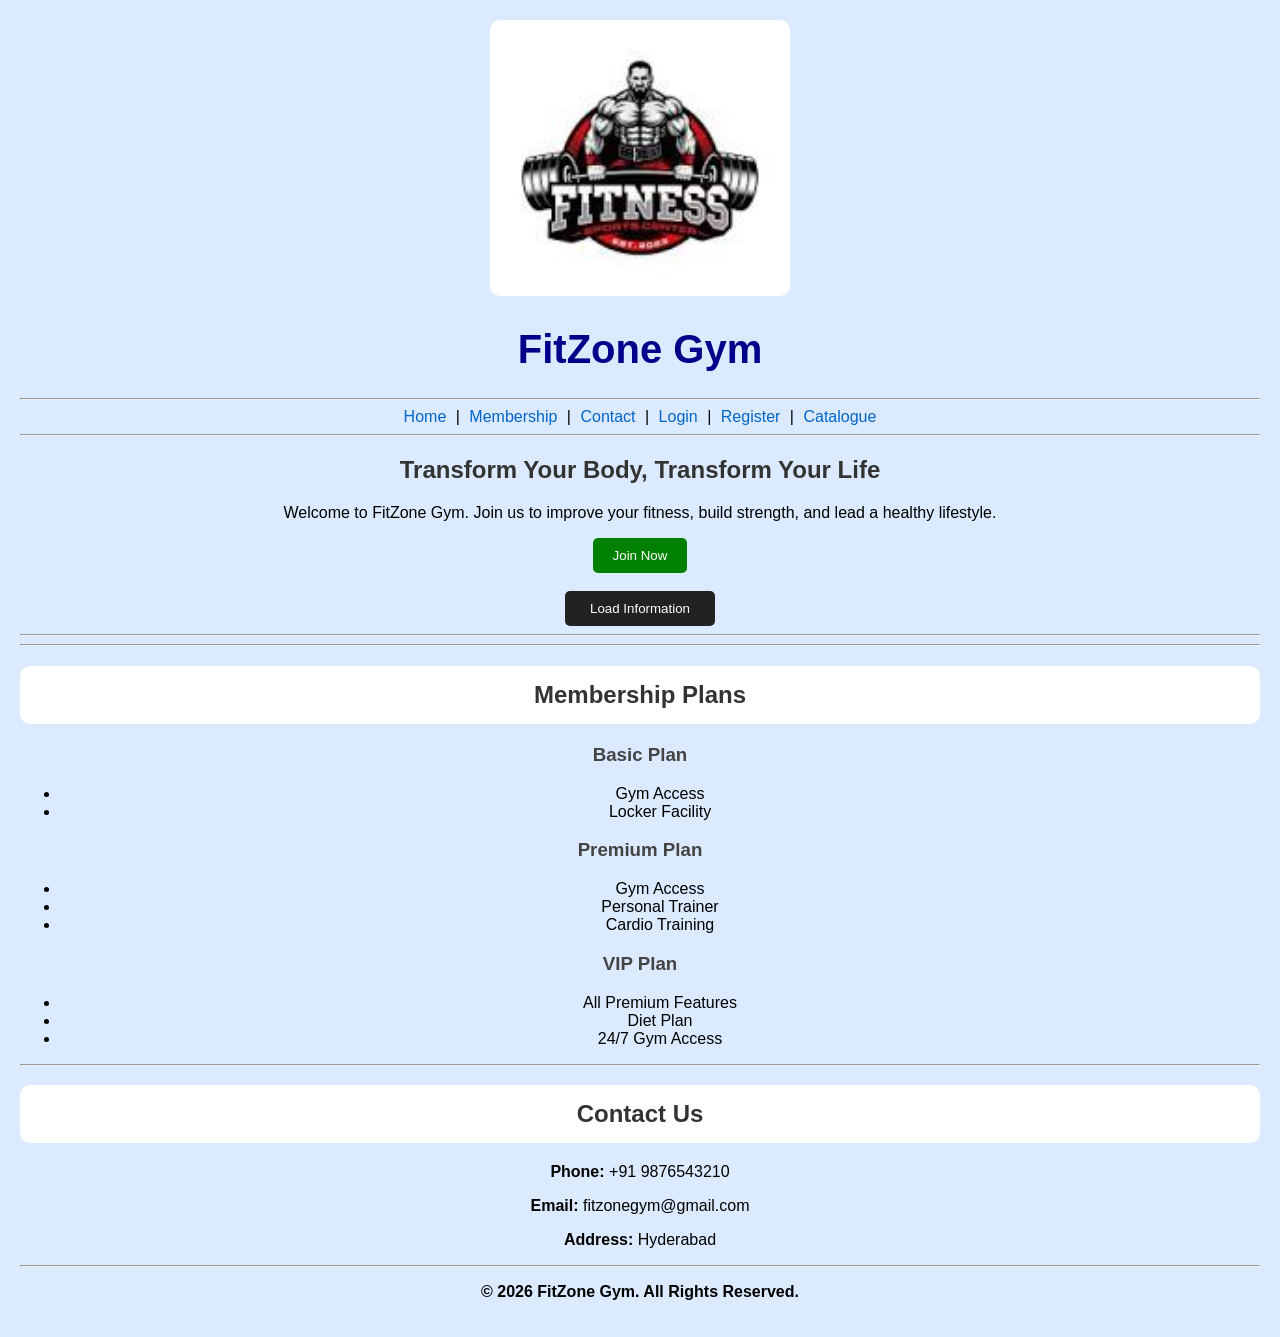
<file: index.html>
<!DOCTYPE html>  
<html>  
<head>  
<title>FitZone Gym</title>  
<link rel="stylesheet" href="style.css">  
<style>  
    #membership {  
        background-color: white;  
        padding: 15px;  
        border-radius: 10px;  
    }  
    #contact {  
        background-color: white;  
        padding: 15px;  
        border-radius: 10px;  
    }  
</style>  
</head>  
<body>  
<center>        
<img src="gymlogo.jpeg" alt="FitZone Gym Logo" width="300">  
 
<h1 style="color: darkblue; font-size: 40px;">  
    FitZone Gym  
</h1>  
 
<hr>  
 
<a href="index.html">Home</a> |  
<a href="#membership">Membership</a> |  
<a href="#contact">Contact</a> |  
<a href="login.html">Login</a> |  
<a href="register.html">Register</a> |  
<a href="catalogue.html">Catalogue</a>  
 
<hr>  
 
<h2>Transform Your Body, Transform Your Life</h2>  
 
<p>Welcome to FitZone Gym. Join us to improve your fitness,  
        build strength, and lead a healthy lifestyle.</p>  
 
<button onclick="loadGymInfo()" style="background-color: green; color: white; padding: 10px 20px; border: none; border-radius: 5px;">  
    Join Now  
</button>  

<br><br>

<button onclick="window.location.href='loadtext.html'">
    Load Information
</button>
 
<hr>  
<hr>  
 
<h2 id="membership">Membership Plans</h2>  
 
<h3>Basic Plan</h3>  
<ul>  
<li>Gym Access</li>  
<li>Locker Facility</li>  
</ul>  
 
<h3>Premium Plan</h3>  
<ul>  
<li>Gym Access</li>  
<li>Personal Trainer</li>  
<li>Cardio Training</li>  
</ul>  
 
<h3>VIP Plan</h3>  
<ul>  
<li>All Premium Features</li>  
<li>Diet Plan</li>  
<li>24/7 Gym Access</li>  
</ul>  
 
<hr>  
 
<h2 id="contact">Contact Us</h2>  
 
<p><b>Phone:</b> +91 9876543210</p>  
<p><b>Email:</b> fitzonegym@gmail.com</p>  
<p><b>Address:</b> Hyderabad</p>  
 
<hr>  
 
<p><b>&copy; 2026 FitZone Gym. All Rights Reserved.</b></p>  
 
</center>  
 
<script> 
 
function loadGymInfo() { 
 
    fetch("notes.txt") 
    .then(response => response.text()) 
    .then(data => { 
        alert(data); 
    }) 
    .catch(error => { 
        alert("Error loading gym information"); 
    }); 
 
} 
 
</script> 
 
</body>  
</html>
</file>
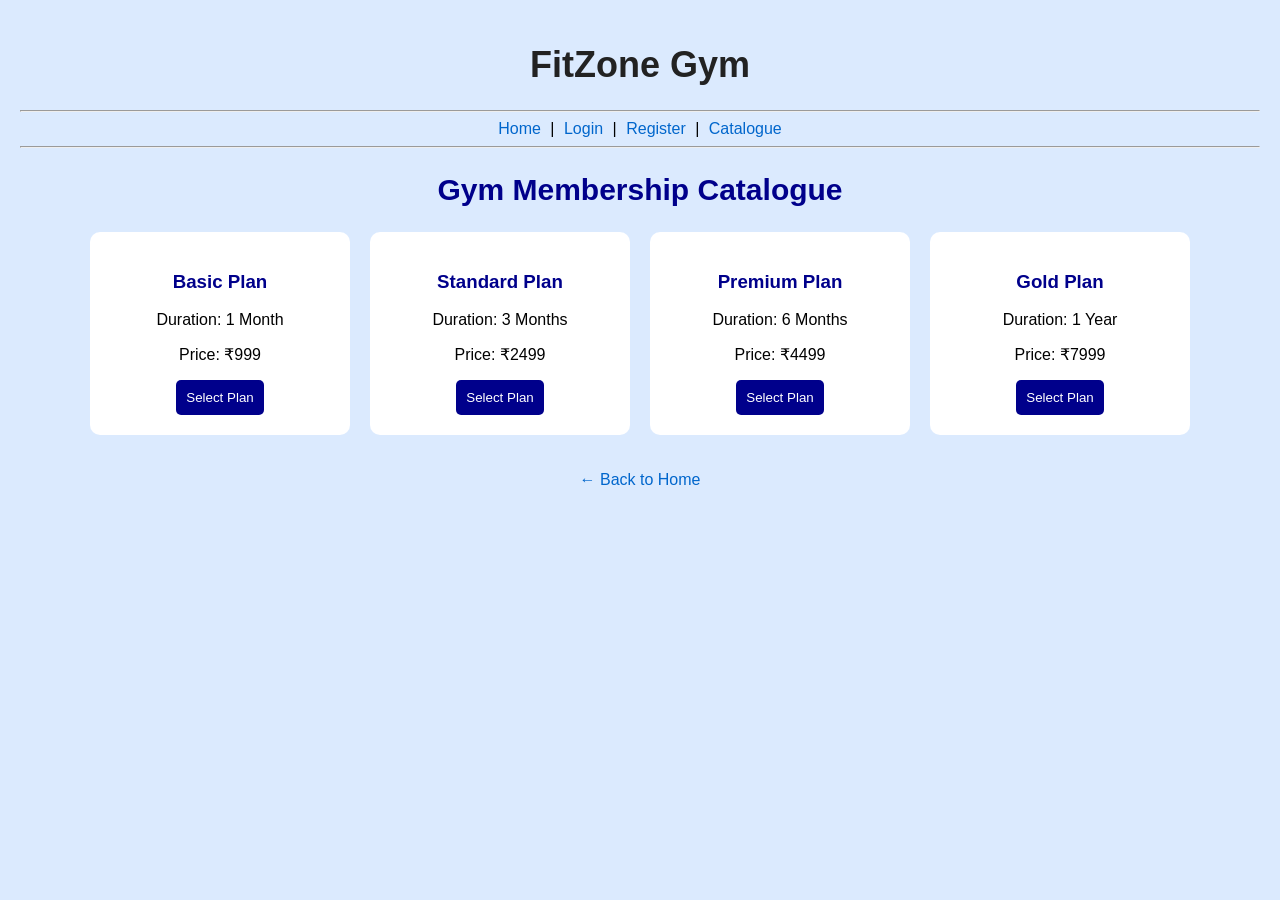
<file: catalog.html>
<!DOCTYPE html>
<html>
<head>
    <title>FitZone Gym - Catalogue</title>

    <!-- External CSS -->
    <link rel="stylesheet" href="style.css">

    <!-- Internal CSS -->
    <style>
        .catalogue {
            display: flex;
            justify-content: center;
            gap: 20px;
            flex-wrap: wrap;
        }

        .plan {
            background-color: white;
            width: 220px;
            padding: 20px;
            border-radius: 10px;
        }

        .plan h3 {
            color: darkblue;
        }

        .plan button {
            background-color: darkblue;
            color: white;
            padding: 10px;
            border: none;
            border-radius: 5px;
            cursor: pointer;
        }
    </style>
</head>

<body>

<center>

<h1>FitZone Gym</h1>

<hr>

<a href="index.html">Home</a> |
<a href="login.html">Login</a> |
<a href="register.html">Register</a> |
<a href="catalogue.html">Catalogue</a>

<hr>

<h2 style="font-size: 30px; color: darkblue;">
    Gym Membership Catalogue
</h2>

<div class="catalogue">

    <div class="plan">
        <h3>Basic Plan</h3>
        <p>Duration: 1 Month</p>
        <p>Price: ₹999</p>
        <button onclick="selectPlan('Basic Plan')">
            Select Plan
        </button>
    </div>

    <div class="plan">
        <h3>Standard Plan</h3>
        <p>Duration: 3 Months</p>
        <p>Price: ₹2499</p>
        <button onclick="selectPlan('Standard Plan')">
            Select Plan
        </button>
    </div>

    <div class="plan">
        <h3>Premium Plan</h3>
        <p>Duration: 6 Months</p>
        <p>Price: ₹4499</p>
        <button onclick="selectPlan('Premium Plan')">
            Select Plan
        </button>
    </div>

    <div class="plan">
        <h3>Gold Plan</h3>
        <p>Duration: 1 Year</p>
        <p>Price: ₹7999</p>
        <button onclick="selectPlan('Gold Plan')">
            Select Plan
        </button>
    </div>

</div>

<br><br>

<a href="index.html">← Back to Home</a>

</center>

<!-- JavaScript -->
<script>
function selectPlan(plan) {
    alert(plan + " selected!");
}
</script>

</body>
</html>
</file>
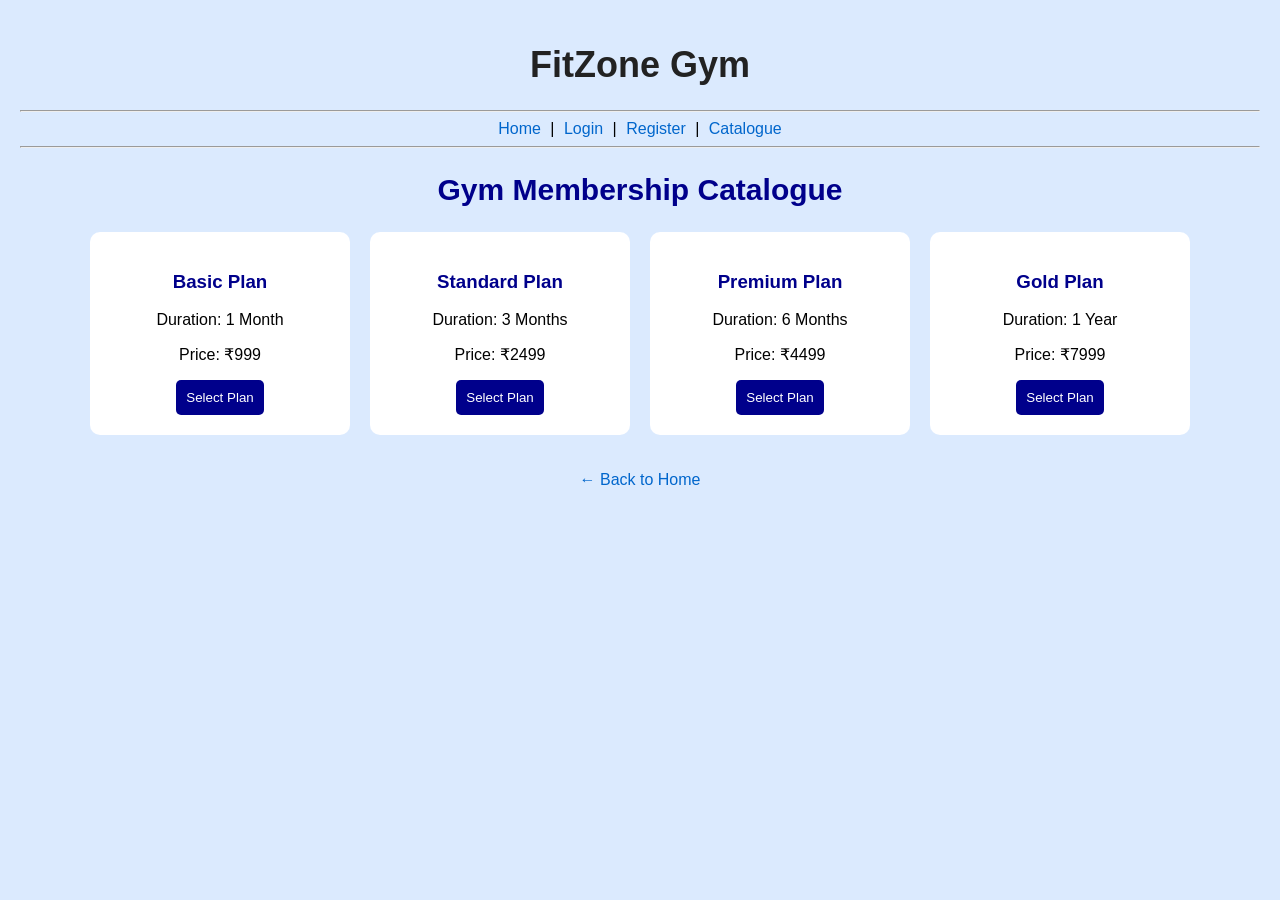
<file: catalogue.html>
<!DOCTYPE html> 
<html> 
<head> 
    <title>FitZone Gym - Catalogue</title> 
 
    <!-- External CSS --> 
    <link rel="stylesheet" href="style.css"> 
 
    <!-- Internal CSS --> 
    <style> 
        .catalogue { 
            display: flex; 
            justify-content: center; 
            gap: 20px; 
            flex-wrap: wrap; 
        } 
 
        .plan { 
            background-color: white; 
            width: 220px; 
            padding: 20px; 
            border-radius: 10px; 
        } 
 
        .plan h3 { 
            color: darkblue; 
        } 
 
        .plan button { 
            background-color: darkblue; 
            color: white; 
            padding: 10px; 
            border: none; 
            border-radius: 5px; 
            cursor: pointer; 
        } 
    </style> 
</head> 
 
<body> 
 
<center> 
 
<h1>FitZone Gym</h1> 
 
<hr> 
 
<a href="index.html">Home</a> | 
<a href="login.html">Login</a> | 
<a href="register.html">Register</a> | 
<a href="catalogue.html">Catalogue</a> 
 
<hr> 
 
<h2 style="font-size: 30px; color: darkblue;"> 
    Gym Membership Catalogue 
</h2> 
 
<div class="catalogue" id="catalogue"> 
 
</div> 
 
<br><br> 
 
<a href="index.html">← Back to Home</a> 
 
</center> 
 
<!-- JavaScript --> 
<script> 

// WEEK 9 - Fetch API to parse JSON data

fetch("plans.json")
.then(response => response.json())
.then(data => {

    let catalogue = document.getElementById("catalogue");

    data.forEach(plan => {

        catalogue.innerHTML += `
            <div class="plan"> 
                <h3>${plan.name}</h3> 
                <p>Duration: ${plan.duration}</p> 
                <p>Price: ₹${plan.price}</p> 
                <button onclick="selectPlan('${plan.name}')"> 
                    Select Plan 
                </button> 
            </div>
        `;

    });

})
.catch(error => {
    alert("Error loading membership plans");
});


function selectPlan(plan) { 
    alert(plan + " selected!"); 
} 

</script> 
 
</body> 
</html>
</file>
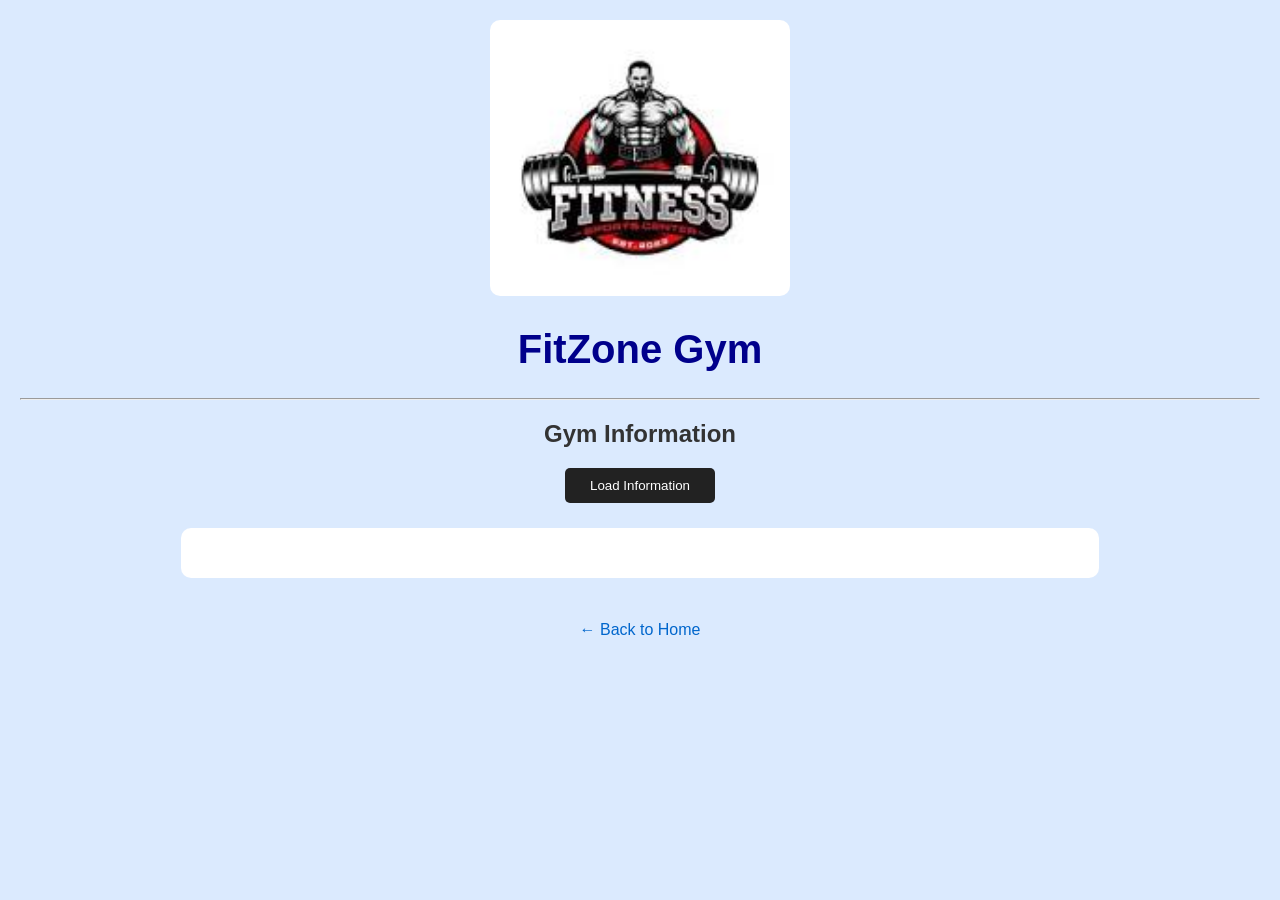
<file: loadtext.html>
<!DOCTYPE html>
<html>
<head>
    <title>FitZone Gym - Load Information</title>

    <link rel="stylesheet" href="style.css">

    <style>
        #information {
            background-color: white;
            width: 70%;
            margin: 25px auto;
            padding: 25px;
            border-radius: 10px;
        }
    </style>
</head>

<body>

<center>

<img src="gymlogo.jpeg" alt="FitZone Gym Logo" width="300">

<h1 style="color: darkblue; font-size: 40px;">
    FitZone Gym
</h1>

<hr>

<h2>Gym Information</h2>

<button onclick="loadInformation()">
    Load Information
</button>

<div id="information"></div>

<br>

<a href="index.html">← Back to Home</a>

</center>
<script>
function loadInformation() {

    fetch("notes.txt")

    .then(response => response.text())

    .then(data => {

        document.getElementById("information").innerHTML = data;

    })

    .catch(error => {

        document.getElementById("information").innerHTML =
            "Error loading information";

    });

}

</script>

</body>
</html>
</file>
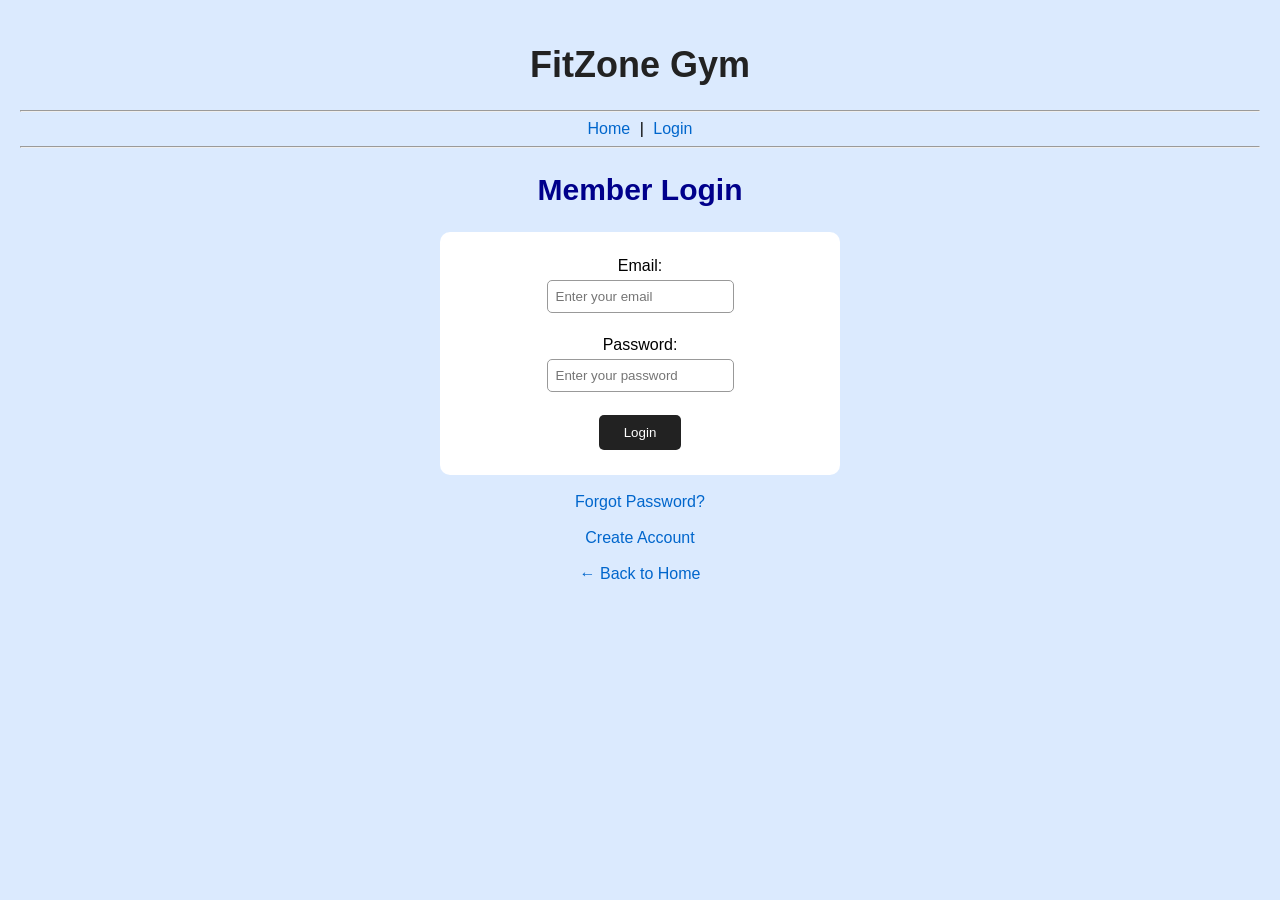
<file: login.html>
<!DOCTYPE html>
<html>
<head>
<title>FitZone Gym - Login</title>

<link rel="stylesheet" href="style.css">

<style>
    form {
        background-color: white;
        width: 350px;
        margin: auto;
        padding: 25px;
        border-radius: 10px;
    }

    h2 {
        color: darkblue;
    }
</style>

</head>
<body>
<center>
<h1>FitZone Gym</h1>
<hr>
<a href="index.html">Home</a> |
<a href="login.html">Login</a>
<hr>
<h2 style="font-size: 30px;">
    Member Login
</h2>
<form>
<label>Email:</label><br>
<input type="email" placeholder="Enter your email">
<br><br>
<label>Password:</label><br>
<input type="password" placeholder="Enter your password">
<br><br>
<button type="submit">Login</button>
</form>
<br>
<a href="#">Forgot Password?</a>
<br><br>
<a href="#">Create Account</a>
<br><br>
<a href="index.html">← Back to Home</a>
</center>
</body>
</html>
</file>
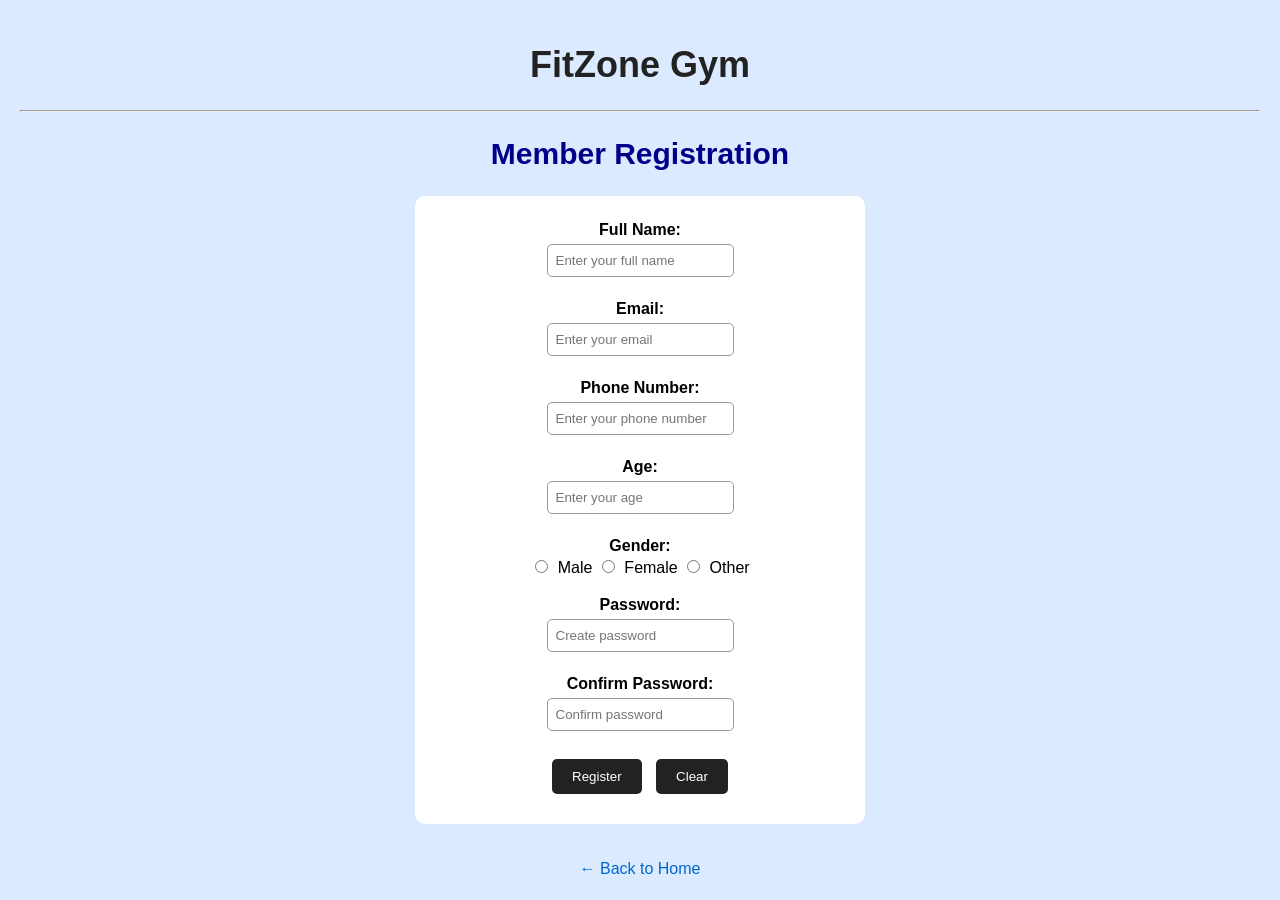
<file: register.html>
<!DOCTYPE html>
<html>
<head>
    <title>FitZone Gym - Register</title>
    <!-- External CSS -->
    <link rel="stylesheet" href="style.css">
<!-- Internal CSS -->
    <style>
        form {
            background-color: white;
            width: 400px;
            margin: auto;
            padding: 25px;
            border-radius: 10px;
        }
 h2 {
            color: darkblue;
        }
label {
            font-weight: bold;
        }
    </style>
</head>
<body>
<center>
<h1>FitZone Gym</h1>
<hr>
<h2 style="font-size: 30px;">
    Member Registration
</h2>
<form onsubmit="return validateForm()">
    <label>Full Name:</label><br>
    <input type="text" placeholder="Enter your full name"><br><br>
    <label>Email:</label><br>
    <input type="email" placeholder="Enter your email"><br><br>
    <label>Phone Number:</label><br>
    <input type="tel" placeholder="Enter your phone number"><br><br>
    <label>Age:</label><br>
    <input type="number" placeholder="Enter your age"><br><br>
    <label>Gender:</label><br>
    <input type="radio" name="gender"> Male
    <input type="radio" name="gender"> Female
    <input type="radio" name="gender"> Other
    <br><br>
    <label>Password:</label><br>
    <input type="password" placeholder="Create password"><br><br>
    <label>Confirm Password:</label><br>
    <input type="password" placeholder="Confirm password"><br><br>
    <input type="submit" value="Register">
    <input type="reset" value="Clear">
    </form>
    <br><br>
<a href="index.html">← Back to Home</a>
</center>
<script>
function validateForm() {
let name = document.querySelector('input[type="text"]').value;
let email = document.querySelector('input[type="email"]').value;
let phone = document.querySelector('input[type="tel"]').value;
let age = document.querySelector('input[type="number"]').value;
let passwords = document.querySelectorAll('input[type="password"]');
let password = passwords[0].value;
let confirmPassword = passwords[1].value;
if (name == "") {
    alert("Please enter your name");
    return false;
}
if (email == "") {
    alert("Please enter your email");
    return false;
}
if (phone.length != 10) {
    alert("Enter a valid 10-digit phone number");
    return false;
}
if (age == "" || age < 18) {
    alert("Age must be 18 or above");
    return false;
}
if (password.length < 6) {
    alert("Password must contain at least 6 characters");
    return false;
}
if (password != confirmPassword) {
    alert("Passwords do not match");
    return false;
}
alert("Registration Successful!");
return true;
}
</script>
</body>
</html>
</file>
<file: style.css>
body {
    font-family: Arial, sans-serif;
    background-color: #dbeafe;
    margin: 0;
    padding: 20px;
    text-align: center;
}
h1 {
    color: #222;
    font-size: 36px;
}
h2 {
    color: #333;
}
h3 {
    color: #444;
}
a {
    color: #0066cc;
    text-decoration: none;
    margin: 5px;
}
a:hover {
    color: red;
    text-decoration: underline;
}
img {
    border-radius: 10px;
}
button {
    background-color: #222;
    color: white;
    padding: 10px 25px;
    border: none;
    border-radius: 5px;
    cursor: pointer;
}
button:hover {
    background-color: #555;
}
input {
    padding: 8px;
    border: 1px solid #999;
    border-radius: 5px;
    margin: 5px;
}
input[type="submit"],
input[type="reset"] {
    background-color: #222;
    color: white;
    padding: 10px 20px;
    border: none;
    border-radius: 5px;
    cursor: pointer;
}
input[type="submit"]:hover,
input[type="reset"]:hover {
    background-color: #555;
}
</file>
